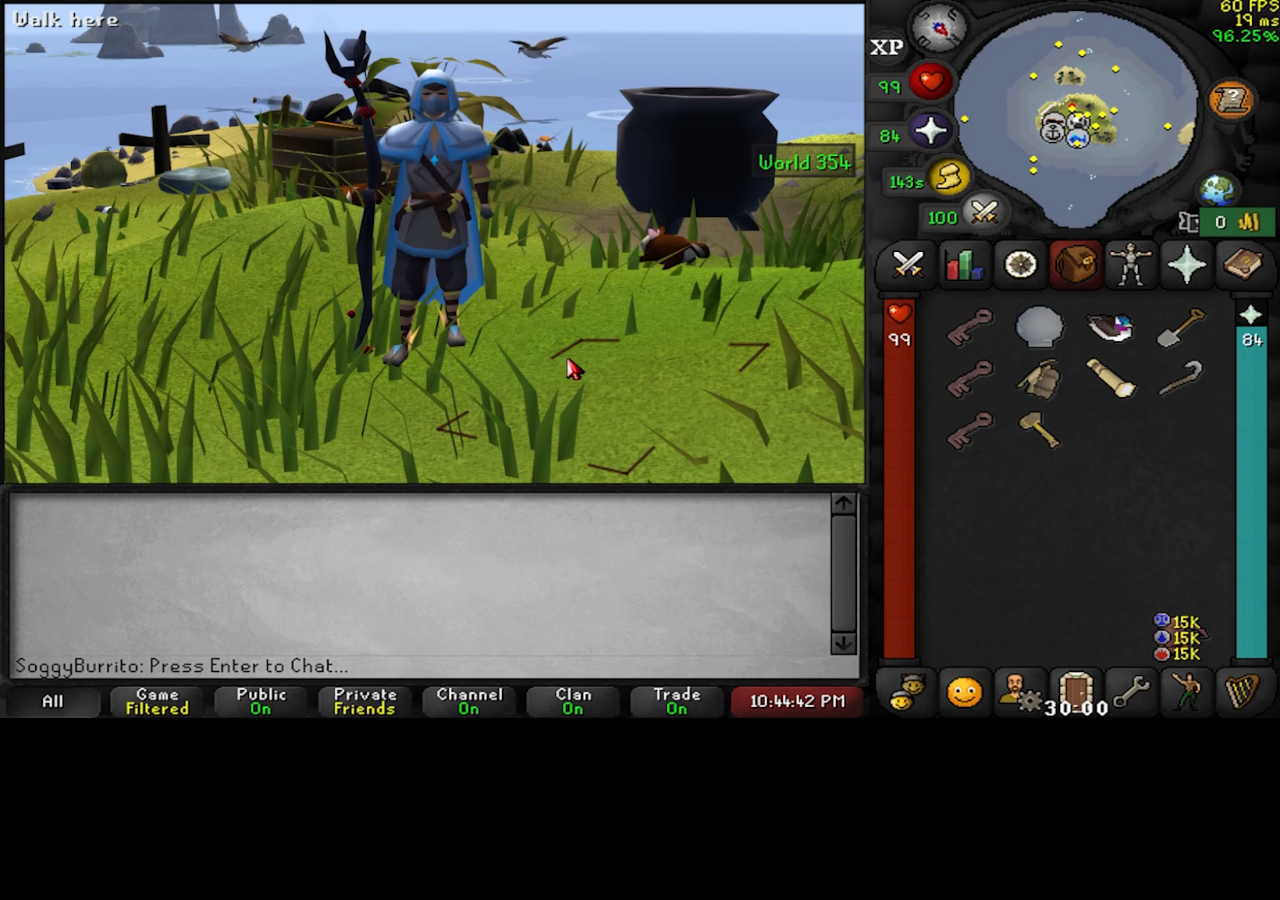
<file: video.html>
<!DOCTYPE html>
<html lang="en">
<head>
  <meta charset="UTF-8">
  <title>Autoplay Video</title>
  <style>
    body { margin: 0; background: black; }
    video { width: 100%; height: auto; display: block; }
  </style>
</head>
<body>
  <video 
    src="https://soggyburritovr.github.io/ClearVision/videos/OSRS_Advice_Join.mp4" 
    autoplay muted loop playsinline>
    Your browser does not support the video tag.
  </video>
</body>
</html>
</file>
